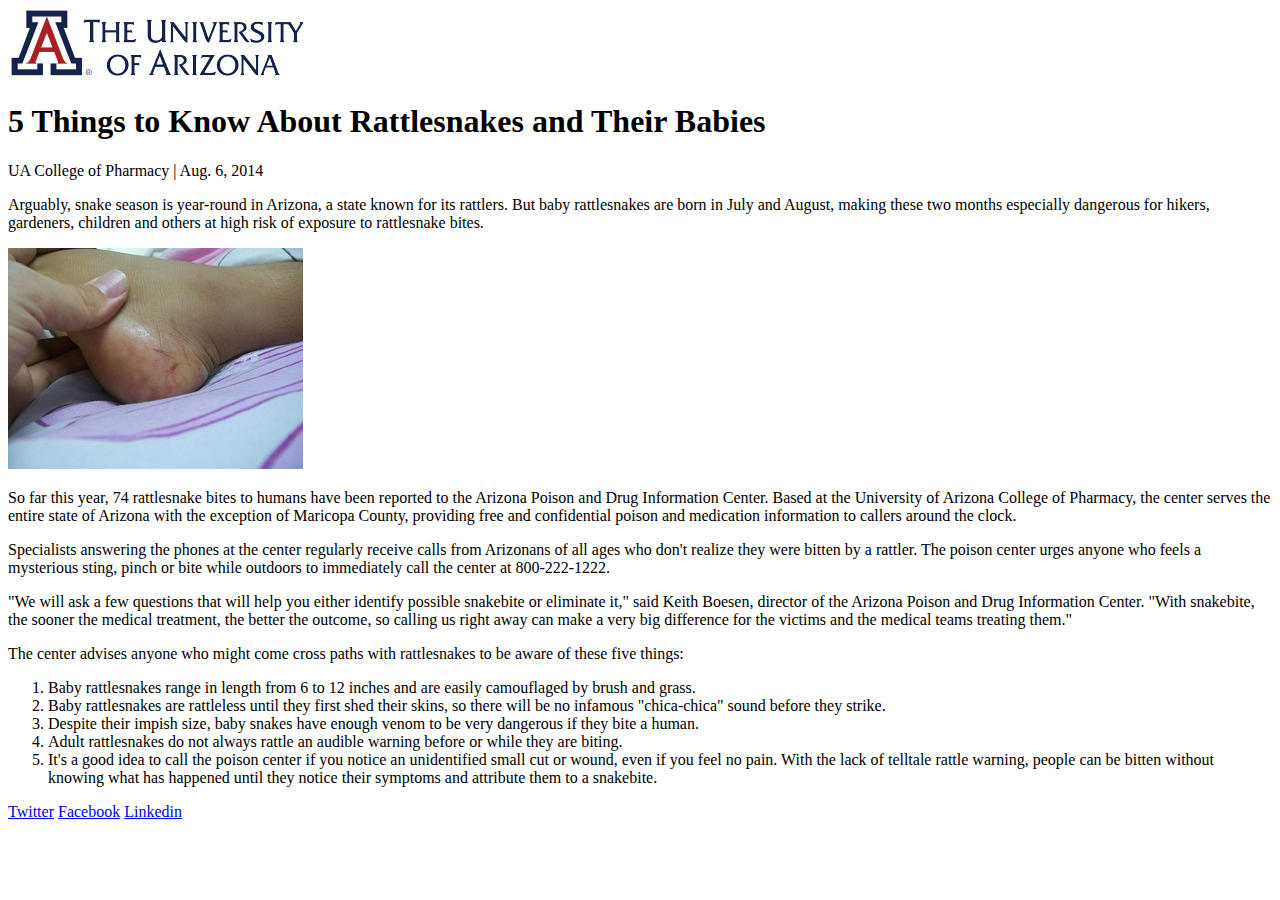
<file: 2.10_Lab/index.html>
<!DOCTYPE html>
<html lang="en">
<meta charset="UTF-8">

<title>5 Things to Know About Rattlesnakes and Their Babies</title>

<img src="UniversityLogo.png" alt="Logo of The University of Arizona">

<h1>5 Things to Know About Rattlesnakes and Their Babies</h1>
<body> 
    <p>UA College of Pharmacy | Aug. 6, 2014</p>
    <p>Arguably, snake season is year-round in Arizona,
        a state known for its rattlers. But baby rattlesnakes are born in July
         and August, making these two months especially dangerous for hikers, 
         gardeners, children and others at high risk of exposure to rattlesnake 
         bites.
    </p>
    <img src="SnakeBite.jpg" alt="Snake bite on side of child's foot">
    <p>So far this year, 74 rattlesnake bites to humans have been reported to
         the Arizona Poison and Drug Information Center. Based at the University 
         of Arizona College of Pharmacy, the center serves the entire state of 
         Arizona with the exception of Maricopa County, providing free and 
         confidential poison and medication information to callers around the 
         clock.
    </p>
    <p>
        Specialists answering the phones at the center regularly receive calls from Arizonans of all ages who don't realize they were bitten by a rattler. The poison center urges anyone who feels a mysterious sting, pinch or bite while outdoors to immediately call the center at 800-222-1222.
    </p>
    <p>
        "We will ask a few questions that will help you either identify possible snakebite or eliminate it," said Keith Boesen, director of the Arizona Poison and Drug Information Center. "With snakebite, the sooner the medical treatment, the better the outcome, so calling us right away can make a very big difference for the victims and the medical teams treating them."
    </p>
    <p>
        The center advises anyone who might come cross paths with rattlesnakes to be aware of these five things:
    </p>
        <ol>
            <li>Baby rattlesnakes range in length from 6 to 12 inches and are easily camouflaged by brush and grass.</li>
            <li>
                Baby rattlesnakes are rattleless until they first shed their skins, so there will be no infamous "chica-chica" sound before they strike.
            </li>
            <li>
                Despite their impish size, baby snakes have enough venom to be very dangerous if they bite a human.
            </li>
            <li>
                Adult rattlesnakes do not always rattle an audible warning before or while they are biting.
            </li>
            <li>
                It's a good idea to call the poison center if you notice an unidentified small cut or wound, even if you feel no pain. With the lack of telltale rattle warning, people can be bitten without knowing what has happened until they notice their symptoms and attribute them to a snakebite.
            </li>
        </ol>
    <p>
        <a href="https://twitter.com/">Twitter</a>
        <a href="https://www.facebook.com/">Facebook</a>
        <a href=" https://www.linkedin.com/">Linkedin</a>
    </p>
</body>
</html>
</file>
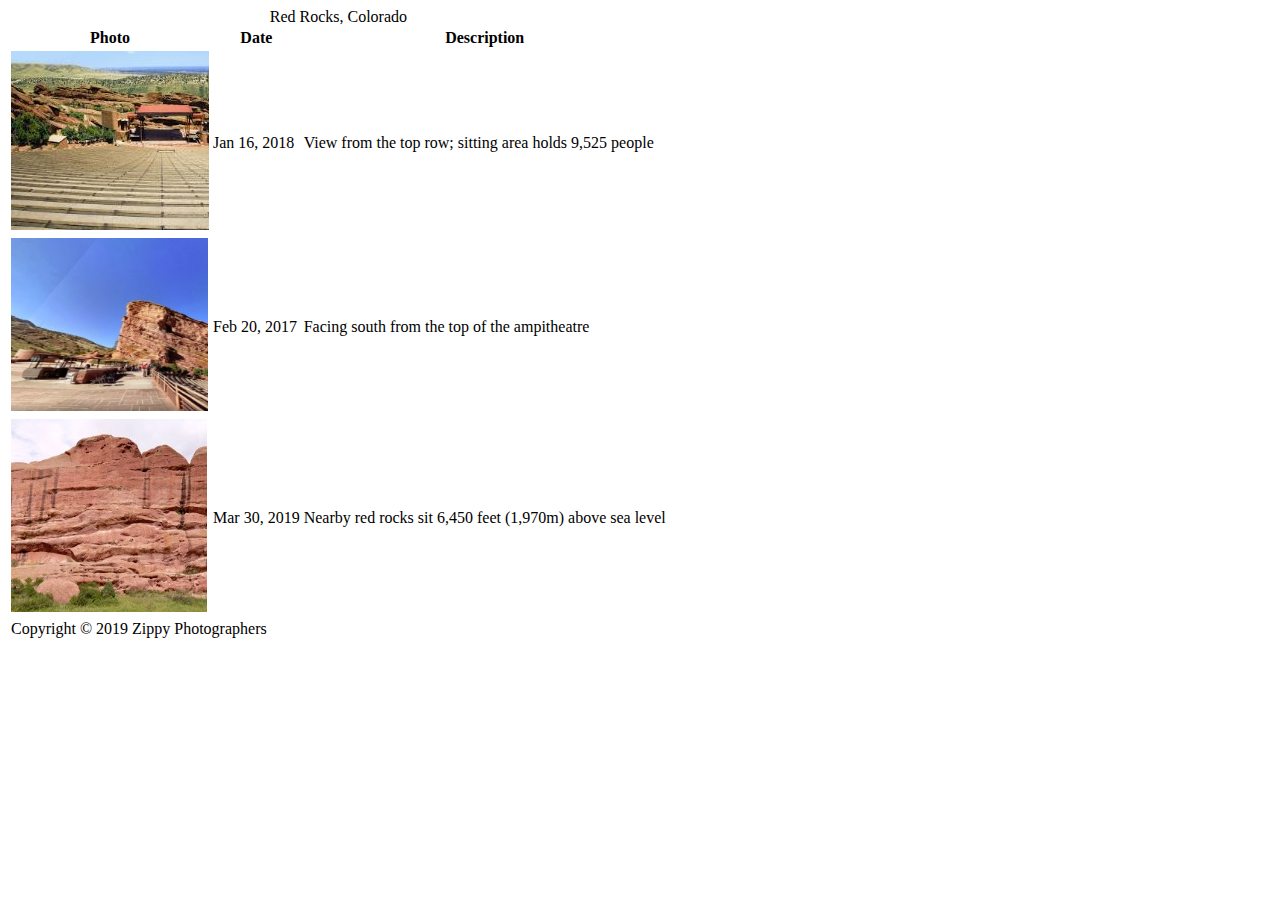
<file: 2.13_LAb/index.html>
<!DOCTYPE html>
<html lang="en">
<meta charset="UTF-8">

<title>2.13 LAB: Photo gallery table</title>
<body>
    <table>
        <caption>Red Rocks, Colorado</caption>
        <thead>
            <tr>
                <th>Photo</th>
                <th>Date</th>
                <th>Description</th>
            </tr>
        </thead>
        <tbody>
            <tr>
                <td><img src="vacation1.jpg" alt="vacation1picture"></td>
                <td>Jan 16, 2018</td>
                <td>View from the top row; sitting area holds 9,525 people</td>
            </tr>
        <tr>
            <td><img src="vacation2.jpg" alt="vactaion2.jpg"></td>
            <td>Feb 20, 2017</td>
            <td>Facing south from the top of the ampitheatre</td>
        </tr>
        <tr>
            <td><img src="vacation3.jpg" alt="vacation3.jpg"></td>
            <td>Mar 30, 2019</td>
            <td>Nearby red rocks sit 6,450 feet (1,970m) above sea level</td>
        </tr>
        <tr>
            <td colspan="3">Copyright &copy; 2019 Zippy Photographers</td>
        </tr>
        </tbody>
    </table>
</body>
</html>
</file>
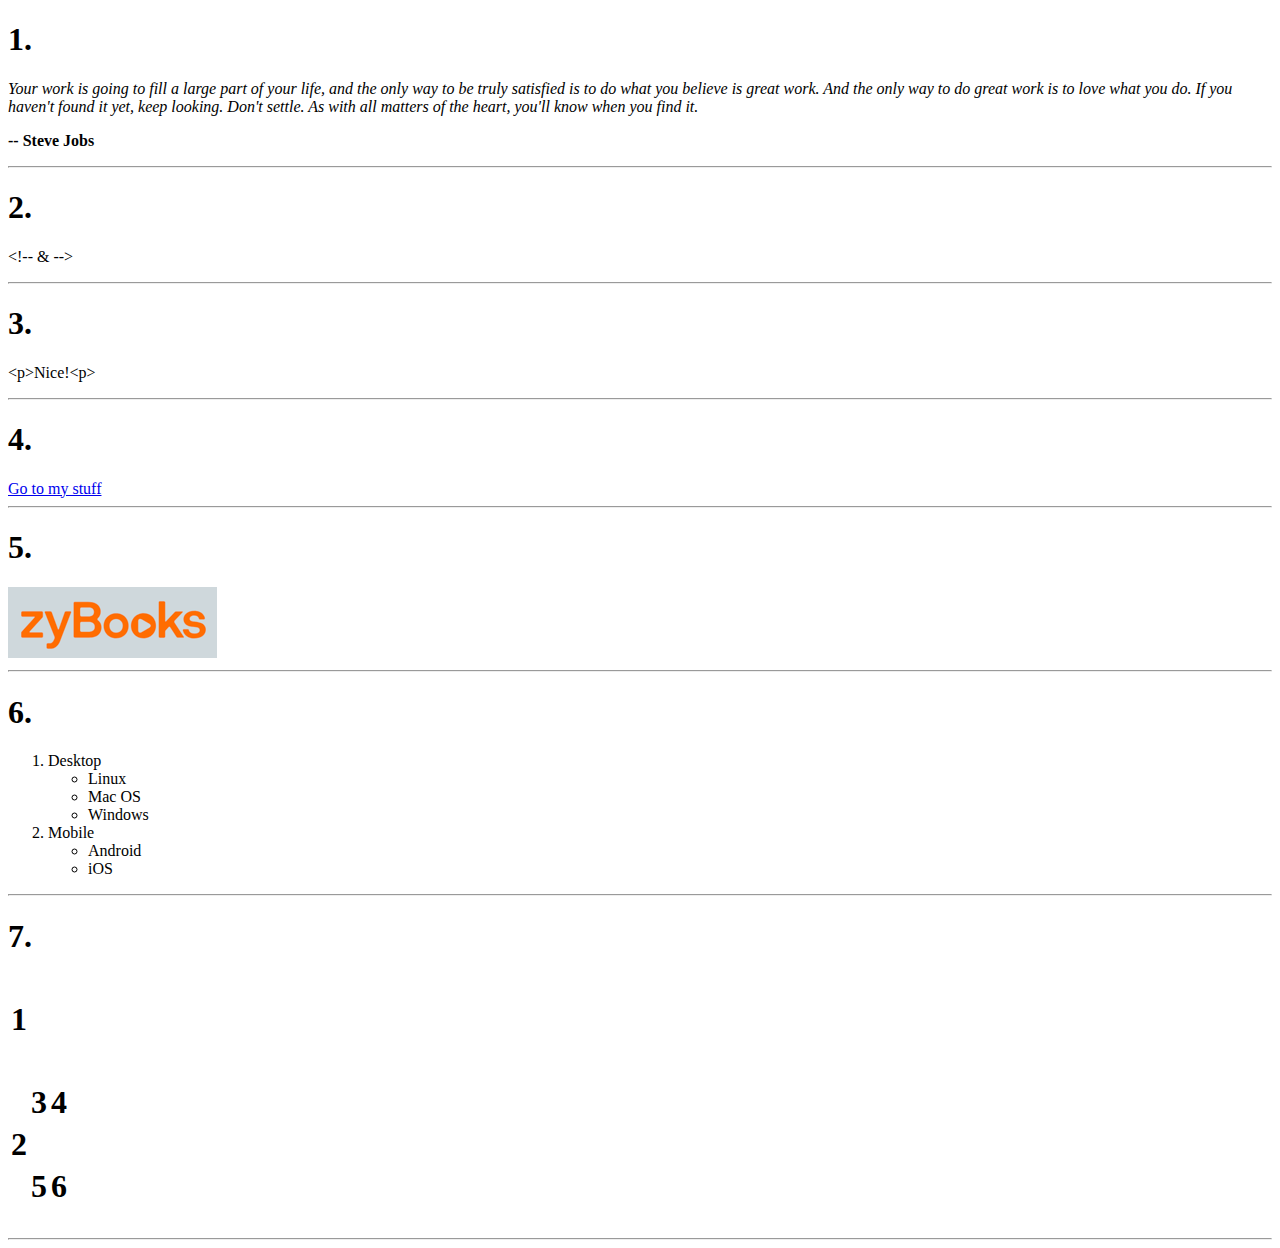
<file: 2.15_Lab/index.html>
<!DOCTYPE html>
<html lang="en">
   <title>Practice with HTML5</title>

   <body>
      <h1>1.</h1>
      <p><i>Your work is going to fill a large part of your life, and the only way to be truly satisfied is to do what you believe is great work. And the only way to do great work is to love what you do. If you haven't found it yet, keep looking. Don't settle. As with all matters of the heart, you'll know when you find it.</i></p>
      <p><strong>-- Steve Jobs</strong></p>
      <hr>

      <h1>2.</h1>
      <p>&lt;!-- &amp; --&gt;</p>
      <hr>

      <h1>3.</h1>
      <p> &lt;p&gt;Nice!&lt;p&gt;</p>
      <hr>

      <h1>4.</h1>
      <a href="stuff.html">Go to my stuff</a>
      <hr>

      <h1>5.</h1>
      <a href="https://www.zybooks.com/">
      <img src="zyBooks_logo.png">
      </a>
      <hr>

      <h1>6.</h1>
      <ol>
         <li>Desktop
         <ul>
            <li>Linux</li>
            <li>Mac OS</li>
            <li>Windows</li>
         </ul>
         </li> 
         <li>Mobile
         <ul>
            <li>Android</li>
            <li>iOS</li>
         </ul>
         </li>
      </ol>
      <hr>

      <h1>7.</h1>
      <table>
         <thead>
         <tbody>
            <tr>
               <td colspan="3"><h1>1</h1></td>
            </tr>
            <tr>
               <td rowspan="2"><h1>2</h1></td>
               <td><h1>3</h1></td>
               <td><h1>4</h1></td>
            </tr>
            <tr>
               <td><h1>5</h1></td>
               <td><h1>6</h1></td>
            </tr>
         </tbody>
      </table>
      <hr>
   </body>
</html>
</file>
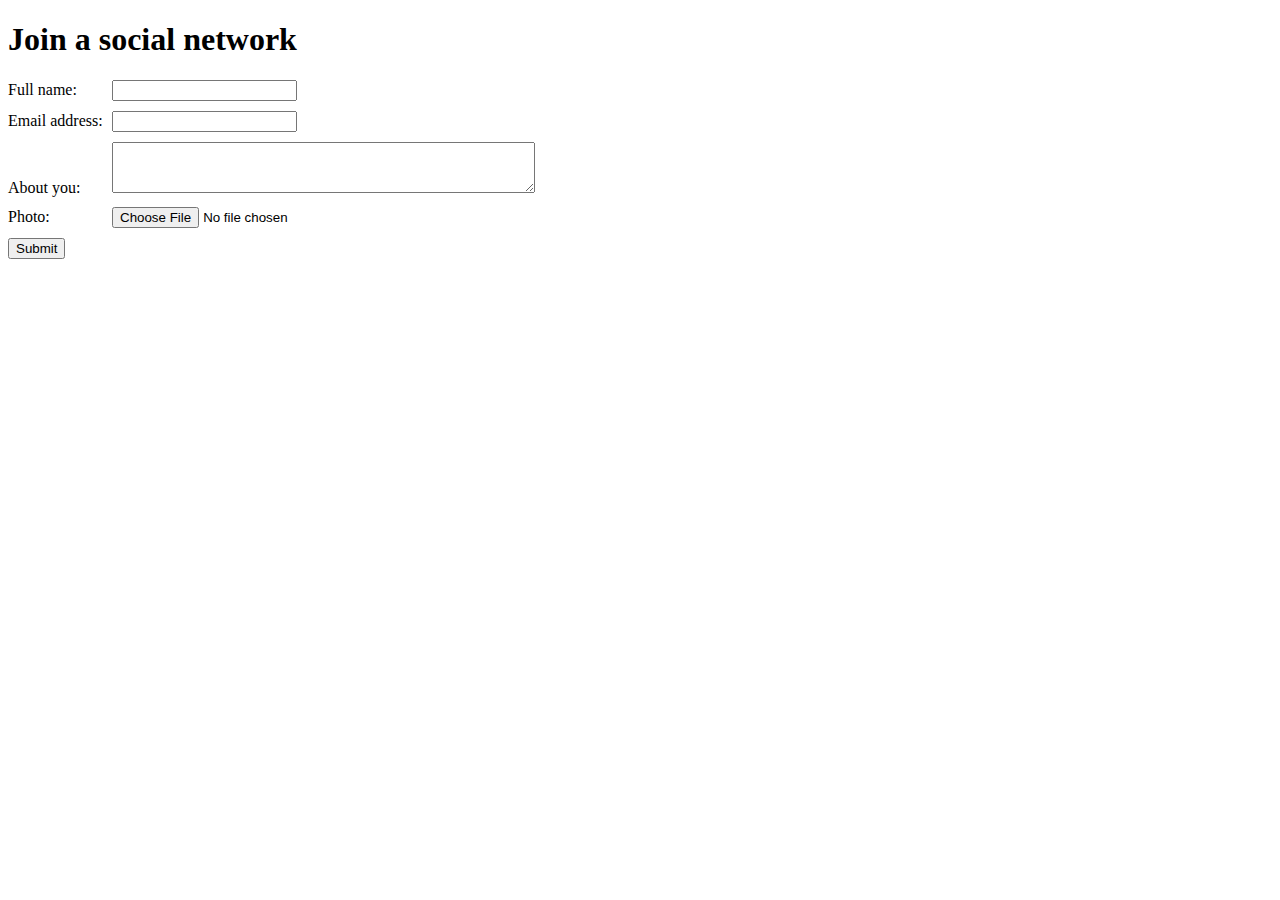
<file: 3_More_Html_Labs/3.10_LAB/index.html>
<!DOCTYPE html>
<html lang="en">
<title>Join a social network</title>
<link rel="stylesheet" href="styles.css">

<body>
   <h1>Join a social network</h1>
   
   <!-- Add the form below -->
   <form action="https://wp.zybooks.com/form-viewer.php" method="POST" 
   enctype="multipart/form-data">
   <div>
      <label for="fullName">Full name:</label>
      <input type="text" name="fullName" id="fullName" required>
   </div>
   <div>
      <label for="email">Email address:</label>
      <input type="text" name="email" id="email" required>
   </div>
   <div>
      <label for="about">About you:</label>
      <textarea id="about" name="about" rows="3" cols="50"></textarea>
   </div>
   <div>
      <label for="picture">Photo:</label>
      <input type="file" name="picture" id="picture">
   </div>
   <div>
      <input type="submit">
   </div>
   </form>

   
</body>

</html>
</file>
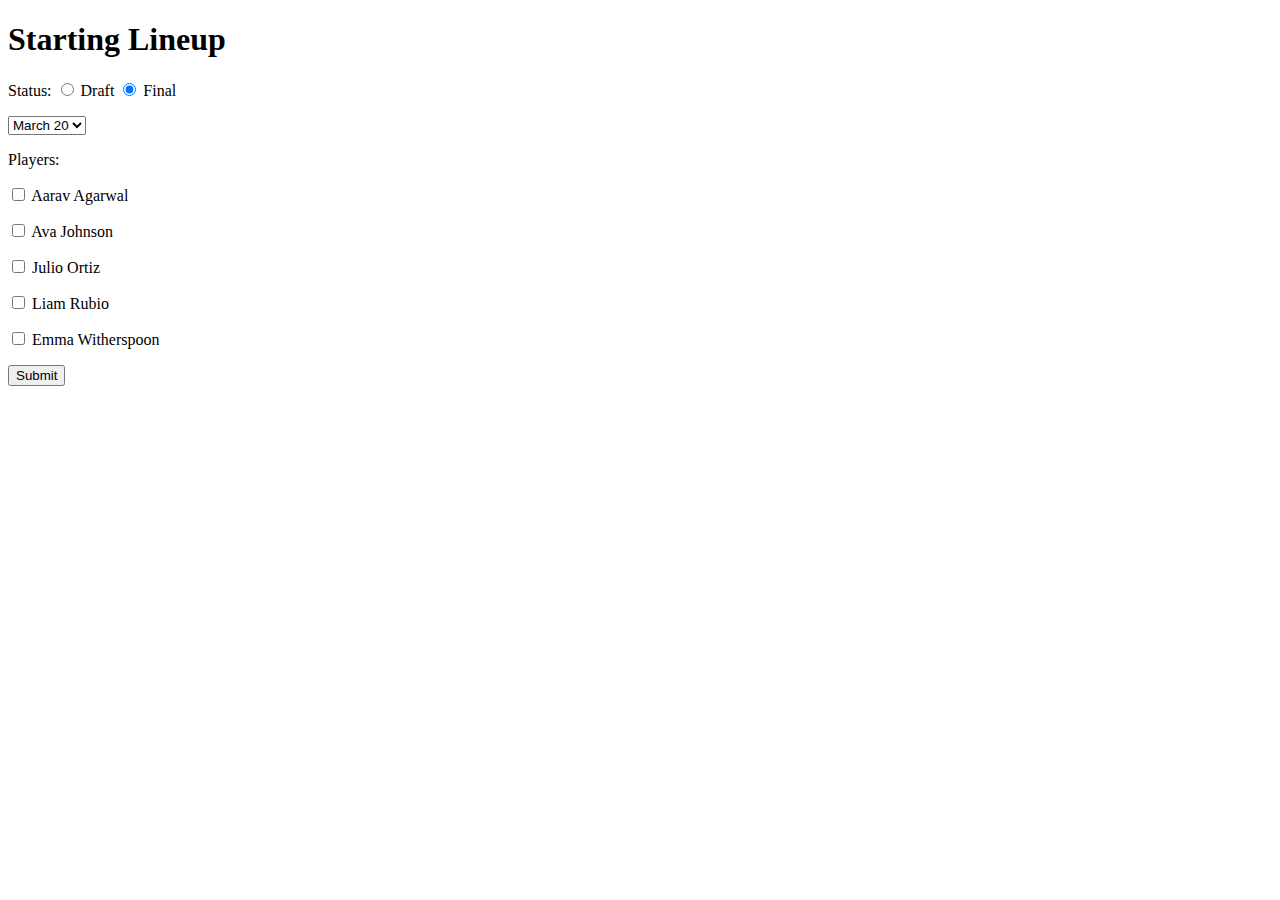
<file: 3_More_Html_Labs/3.12_LAB/index.html>
<!DOCTYPE html>
<html lang="en">
<title>Starting Lineup</title>

<body>
   <h1>Starting Lineup</h1>
   
   <!-- Place your form here -->
   <form action="https://wp.zybooks.com/form-viewer.php" method="POST">
      <p>
         Status:
         <input type="radio" name="status" value="draft" id="draft">
         <label for="draft">Draft</label>
         <input type="radio" name="status" value="final" id="final" checked>
         <label for="final">Final</label>
      </p>
      <p>
         <select name="gameDate">
            <option value="March 20">March 20</option>
            <option value="March 24">March 24</option>
            <option value="April 2">April 2</option>
            <option value="April 6">April 6</option>
            <option value="April 13">April 13</option>
         </select>
      </p>
      <p>
         Players:
         <p>
            <input type="checkbox" id ="player1" name="player" value="Aarav Agarwal">
            <label for="player1">Aarav Agarwal</label>
         </p>
         <p>
            <input type="checkbox" id="player2" name="player" value="Ava Johnson">
            <label for="player2">Ava Johnson</label>
         </p>
            <input type="checkbox" id="player3" name="player" value="Julio Ortiz">
            <label for="player3">Julio Ortiz</label>
         <p>
            <input type="checkbox" id="player4" name="player" value="Liam Rubio">
            <label for="player4">Liam Rubio</label>
         </p>
         <p>
            <input type="checkbox" id="player5" name="player" value="Emma Witherspoon">
            <label for="player5">Emma Witherspoon</label>
         </p>
      </p>
      <input type="submit" value="Submit">
   </form>
   
</body>

</html>
</file>
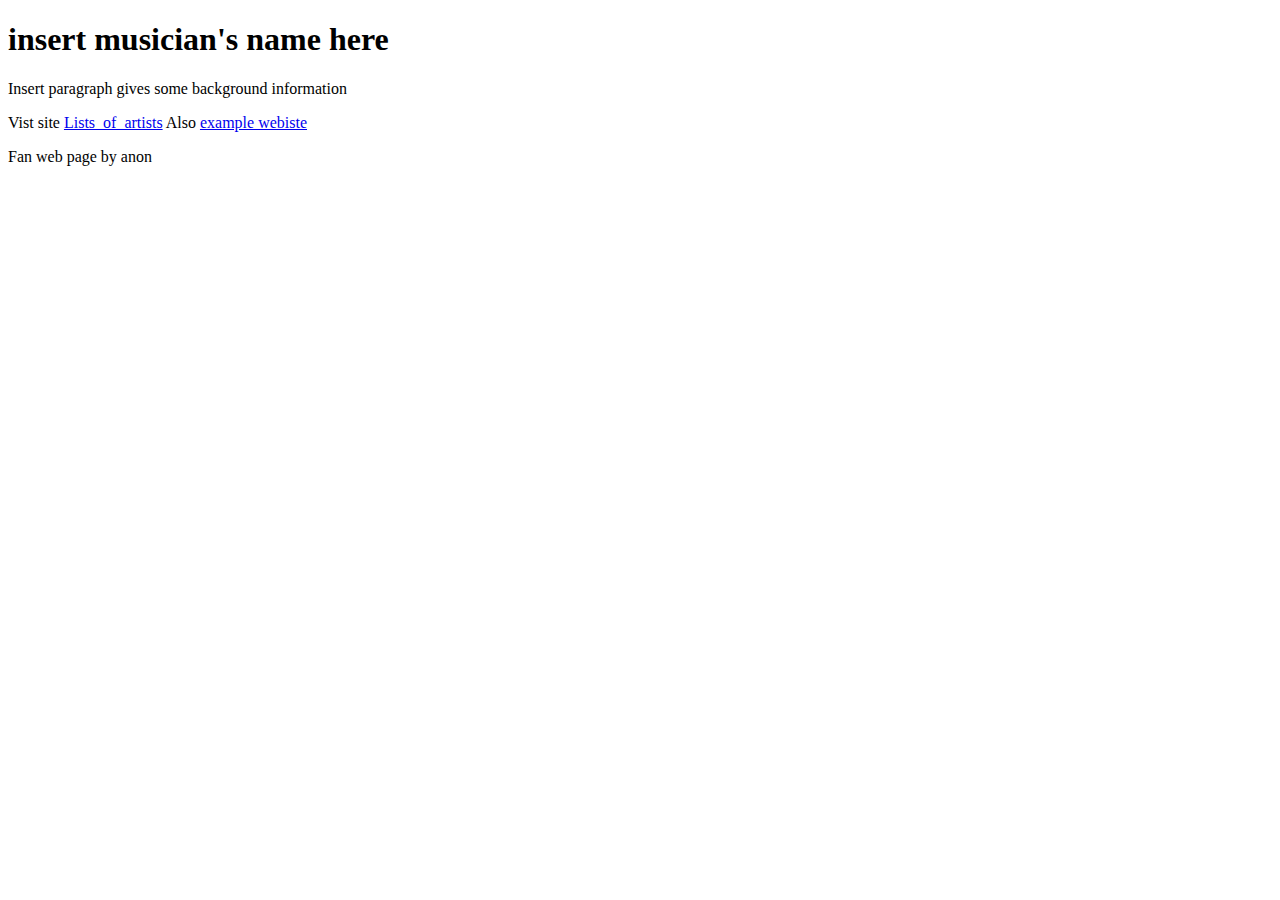
<file: 3_More_Html_Labs/3.9_LAB/index.html>
<!DOCTYPE html>
<html lang="en">
    <header><h1>insert musician's name here</h1></header>
<main>
    <p>Insert paragraph gives some background information</p>
    <p>
        Vist site <a href="https://en.wikipedia.org/wiki/Lists_of_artists"> Lists_of_artists</a>
        Also <a href="https://example.com">example webiste</a>
    </p>
</main>
<footer>Fan web page by anon</footer>
</html>
</file>
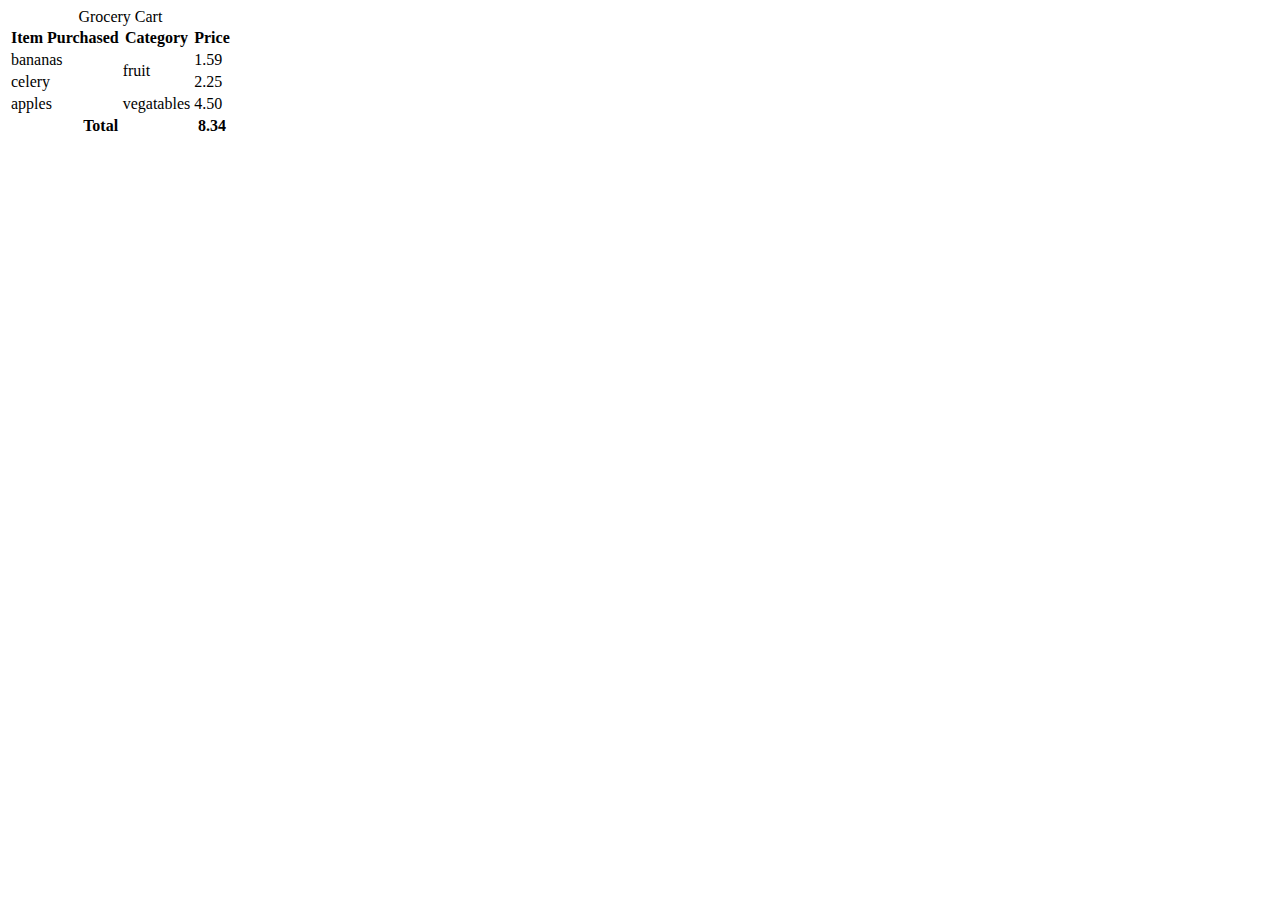
<file: Classword_Lightweight_group/testing.html>
<!DOCTYPE html>
<html lang="eng">
    <table>
    <caption>Grocery Cart</caption> 
    <thead>
        <tr>  
            <th>Item Purchased</th> 
            <th>Category</th>
            <th>Price</th>
        </tr>  
    </thead>  
    <tbody>
        <tr>  
             <td>bananas</td> 
             <td rowspan="2">fruit</td>  
             <td>1.59</td>
        </tr> 
        <tr>
            <td>celery</td> 
            <td>2.25</td>
        </tr>
        <tr>
            <td>apples</td> 
            <td>vegatables</td> 
            <td>4.50</td>
        </tr>
    </tbody>  
    <tfoot>
        <tr>   
            <th colspan="2">Total</th>  
            <th>8.34</th>
        </tr>
    </tfoot>
</table>
</html>
</file>
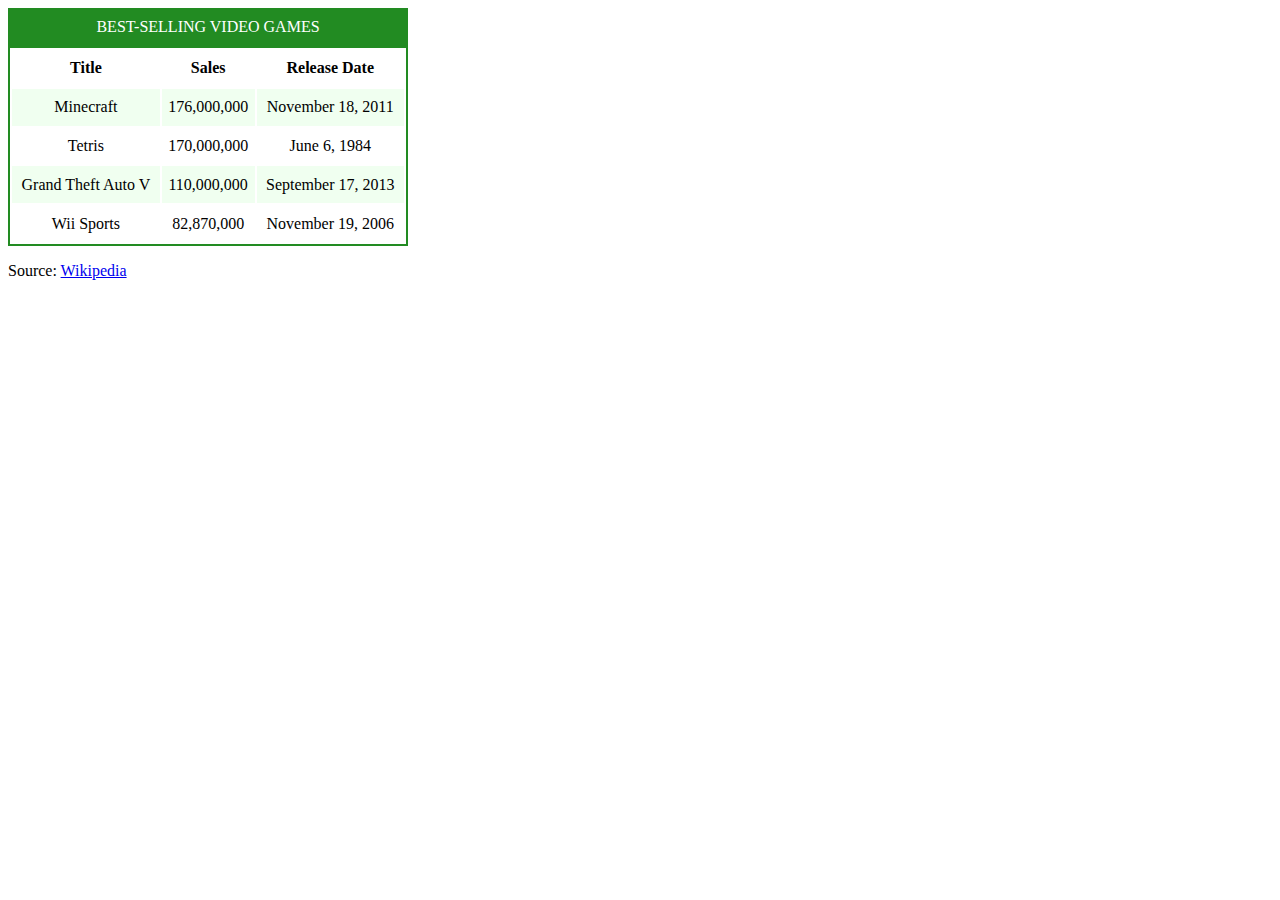
<file: CSSLABS/4.11_LAB/bestgames.html>
<!DOCTYPE html>
<html lang="en">
<title>Best-Selling Video Games</title>
<style>
   :root {
      --table-color: forestgreen;
      --row-bg-color: honeydew;
      font-family: Calibri, Myriad;
   }

 #game-table {
   border: 2px solid var(--table-color);
   text-align: center;
   height: 200px;
   width: 400px;
 }

 table caption{
    text-transform: uppercase;
    background-color: var(--table-color);
    color: white;
    padding: 10px;
 }
 tr:nth-child(even) {
    background-color: var(--row-bg-color);
 }


   
</style>

<body>
   <table id="game-table">
      <caption>Best-Selling Video Games</caption>
      <tr>
         <th>Title</th>
         <th>Sales</th>
         <th>Release Date</th>
      </tr>
      <tr>
         <td>Minecraft</td>
         <td>176,000,000</td>
         <td>November 18, 2011</td>
      </tr>
      <tr>
         <td>Tetris</td>
         <td>170,000,000</td>
         <td>June 6, 1984</td>
      </tr>
      <tr>
         <td>Grand Theft Auto V</td>
         <td>110,000,000</td>
         <td>September 17, 2013</td>
      </tr>
      <tr>
         <td>Wii Sports</td>
         <td>82,870,000</td>
         <td>November 19, 2006</td>
      </tr>
   </table>
   <p>
      Source: <a href="https://en.wikipedia.org/wiki/List_of_best-selling_video_games">Wikipedia</a>
   </p>
</body>

</html>
</file>
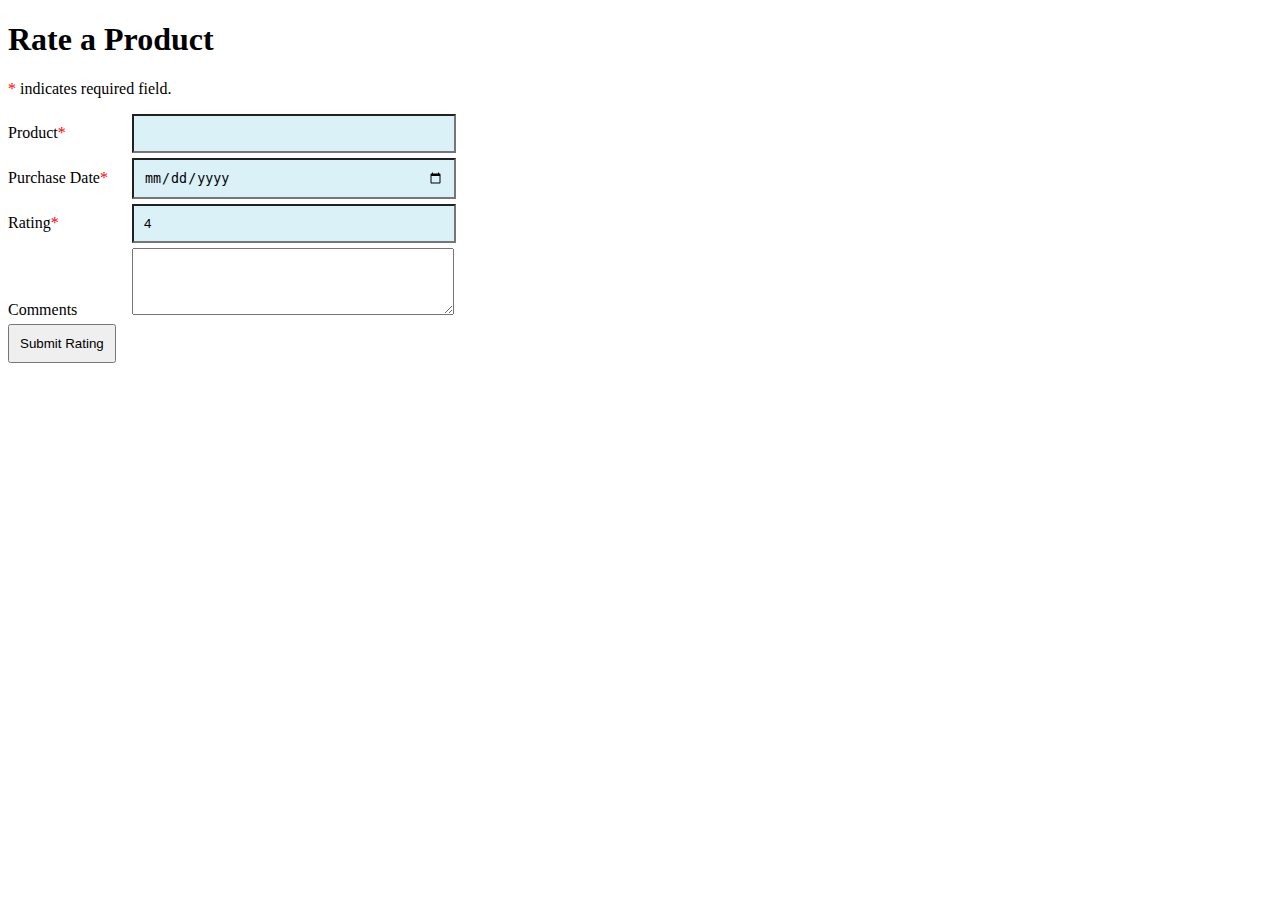
<file: CSSLABS/4.12_LAB/rate.html>
<!DOCTYPE html>
<html lang="en">
   <title>Product Rating</title>

   <style>
      body {
         font-family: Calibri, Myriad;
      }

      div {
         margin-bottom: 5px;
      }

      label {
         display: inline-block;
         width: 120px;
      }

      input, textarea{
         width: 300px;
         padding: 10px;
      }
   
      input[type="submit"] {
         width: auto;
      }
   .required::after {
      content: "*"; color: red;
   }
   label + input {
      background-color: rgb(219, 241, 248);
   }
   </style>

   <body>
      <h1>Rate a Product</h1>
      <p><span class="required"></span> indicates required field.</p>
      <form>
         <div>
            <label class="required">Product</label>
            <input type="text" name="title">
         </div>
         <div>
            <label class="required">Purchase Date</label>
            <input type="date" name="purchase-date">
         </div>
         <div>
            <label class="required">Rating</label>
            <input type="number" name="rating" value="4" min="1" max="4">
         </div> 
         <div> 
            <label>Comments</label>      
            <textarea rows="3" cols="50" name="comments"></textarea> 
         </div>
         <input type="submit" value="Submit Rating">
      </form>
   </body>
</html>
</file>
<file: 3_More_Html_Labs/3.10_LAB/styles.css>
div {
   margin-bottom: 10px;
}

label {
   display: inline-block;
   width: 100px;
}
</file>
